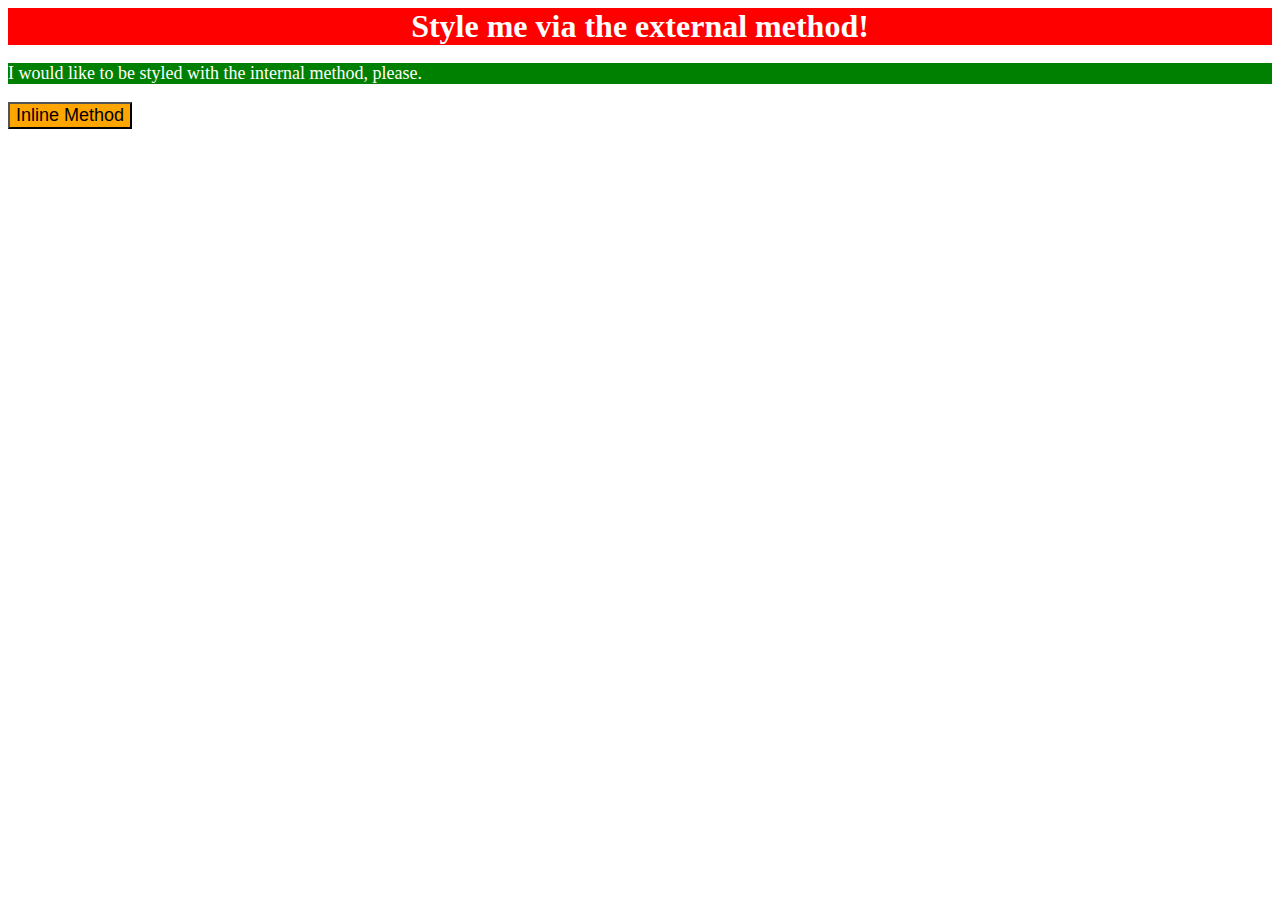
<file: foundations/01-css-methods/index.html>
<!DOCTYPE html>
<html lang="en">
  <head>
    <style>
      p {
        background-color: green;
        color: white;
        font-size: 18px;
      }
    </style>
    <link rel="stylesheet" href="styles.css"?
    <meta charset="UTF-8">
    <meta http-equiv="X-UA-Compatible" content="IE=edge">
    <meta name="viewport" content="width=device-width, initial-scale=1.0">
    <title>Methods for Adding CSS</title>
  </head>
  <body>
    <div>Style me via the external method!</div>
    <p>I would like to be styled with the internal method, please.</p>
    <button style="background-color: orange; font-size: 18px;">Inline Method</button>
  </body>
</html>
</file>
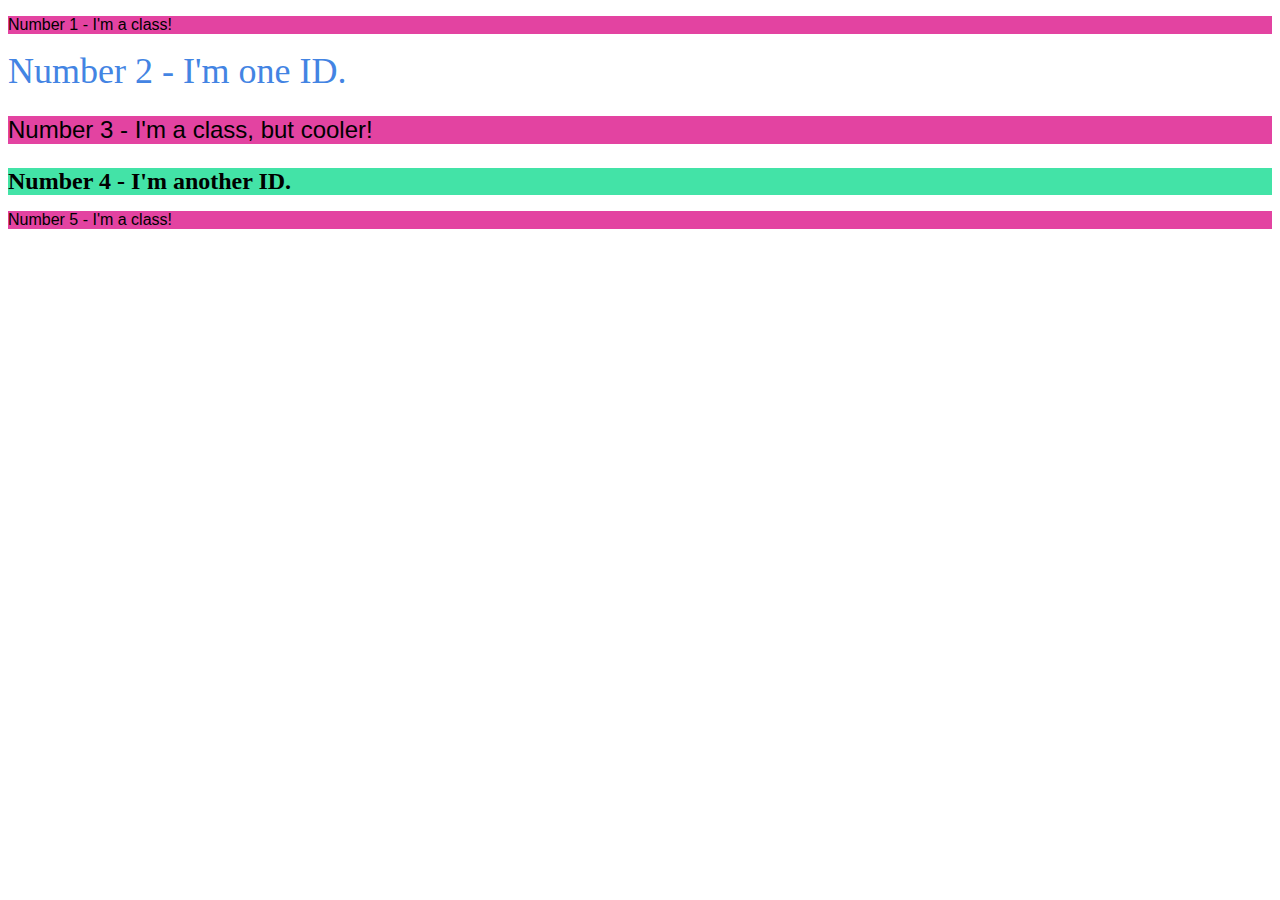
<file: foundations/02-class-id-selectors/index.html>
<!DOCTYPE html>
<html lang="en">
  <head>
    <meta charset="UTF-8">
    <meta http-equiv="X-UA-Compatible" content="IE=edge">
    <meta name="viewport" content="width=device-width, initial-scale=1.0">
    <title>Class and ID Selectors</title>
    <link rel="stylesheet" href="style.css">
  </head>
  <body>
    <p class="odd">Number 1 - I'm a class!</p>
    <div id="second">Number 2 - I'm one ID.</div>
    <p class="odd third" >Number 3 - I'm a class, but cooler!</p>
    <div id="fourth">Number 4 - I'm another ID.</div>
    <p class="odd">Number 5 - I'm a class!</p>
  </body>
</html>
</file>
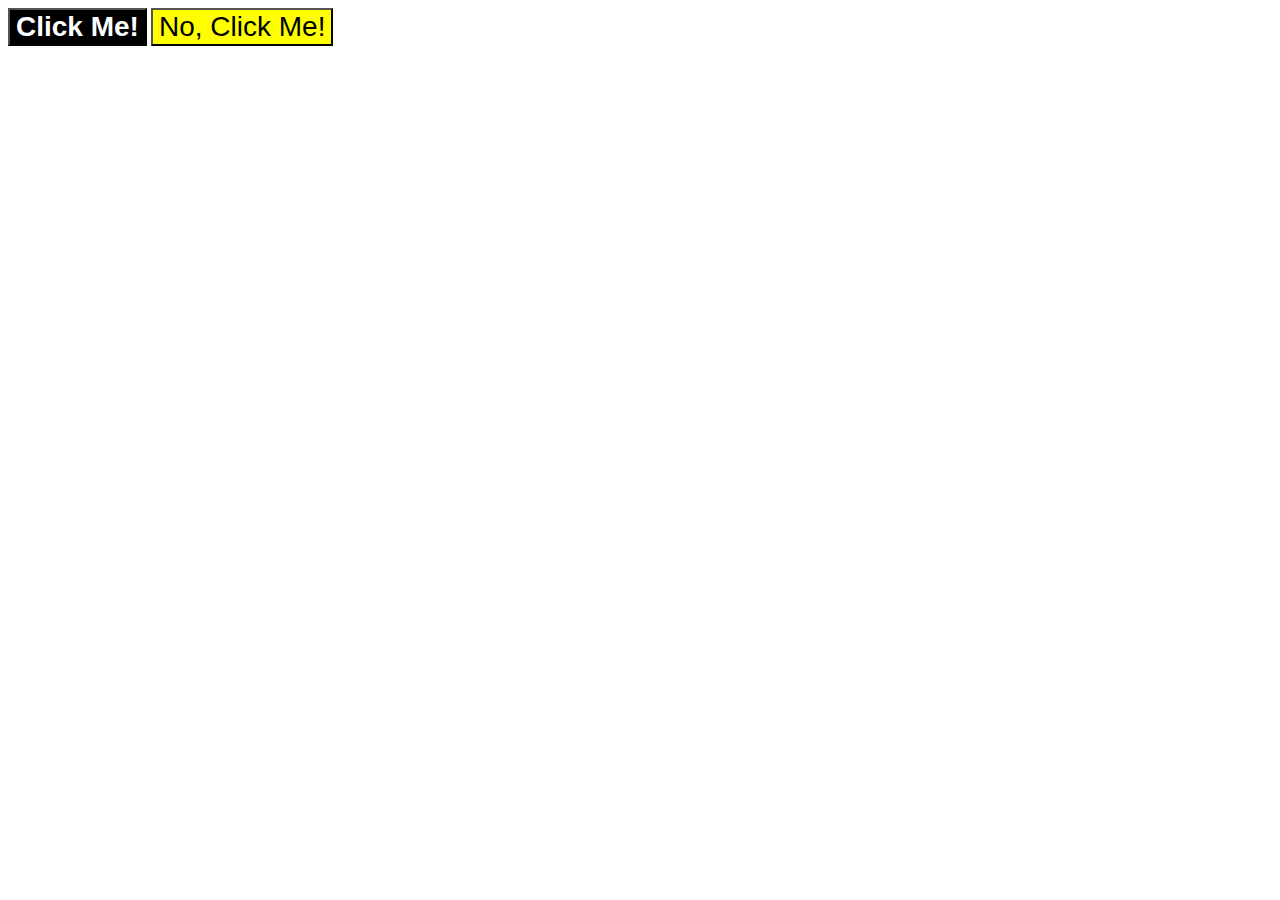
<file: foundations/03-grouping-selectors/index.html>
<!DOCTYPE html>
<html lang="en">
  <head>
    <meta charset="UTF-8">
    <meta http-equiv="X-UA-Compatible" content="IE=edge">
    <meta name="viewport" content="width=device-width, initial-scale=1.0">
    <title>Grouping Selectors</title>
    <link rel="stylesheet" href="styles.css">
  </head>
  <body>
    <button class="buttonOne">Click Me!</button>
    <button class="buttonTwo">No, Click Me!</button>
  </body>
</html>
</file>
<file: foundations/01-css-methods/styles.css>
div {
    background-color: red;
    color: white;
    font-size: 32px;
    text-align: center;
    font-weight: 700;
    
}
</file>
<file: foundations/02-class-id-selectors/style.css>
.odd {
    font-family: Verdana, Geneva, Tahoma, sans-serif;
    background-color: #e343a1;
}

#second {
    font-size: 36px;
    color: #4384E3;
}

.third {
    font-size: 24px;
}

#fourth {
    background-color: rgb(67, 227, 167);
    font-size: 24px;
    font-weight: 700;
}

**The fourth element**: 
a light green background, 
a font size of 24px, and bold
</file>
<file: foundations/03-grouping-selectors/styles.css>
.buttonOne {
    background-color: black;
    color: white;
    font-weight: 700;

}

.buttonTwo {
    background-color: yellow;
    

}

.buttonOne,
.buttonTwo {
    font-size: 28px;
    font-family: helvetica, 'Times New Roman', sans-serif;

}
</file>
